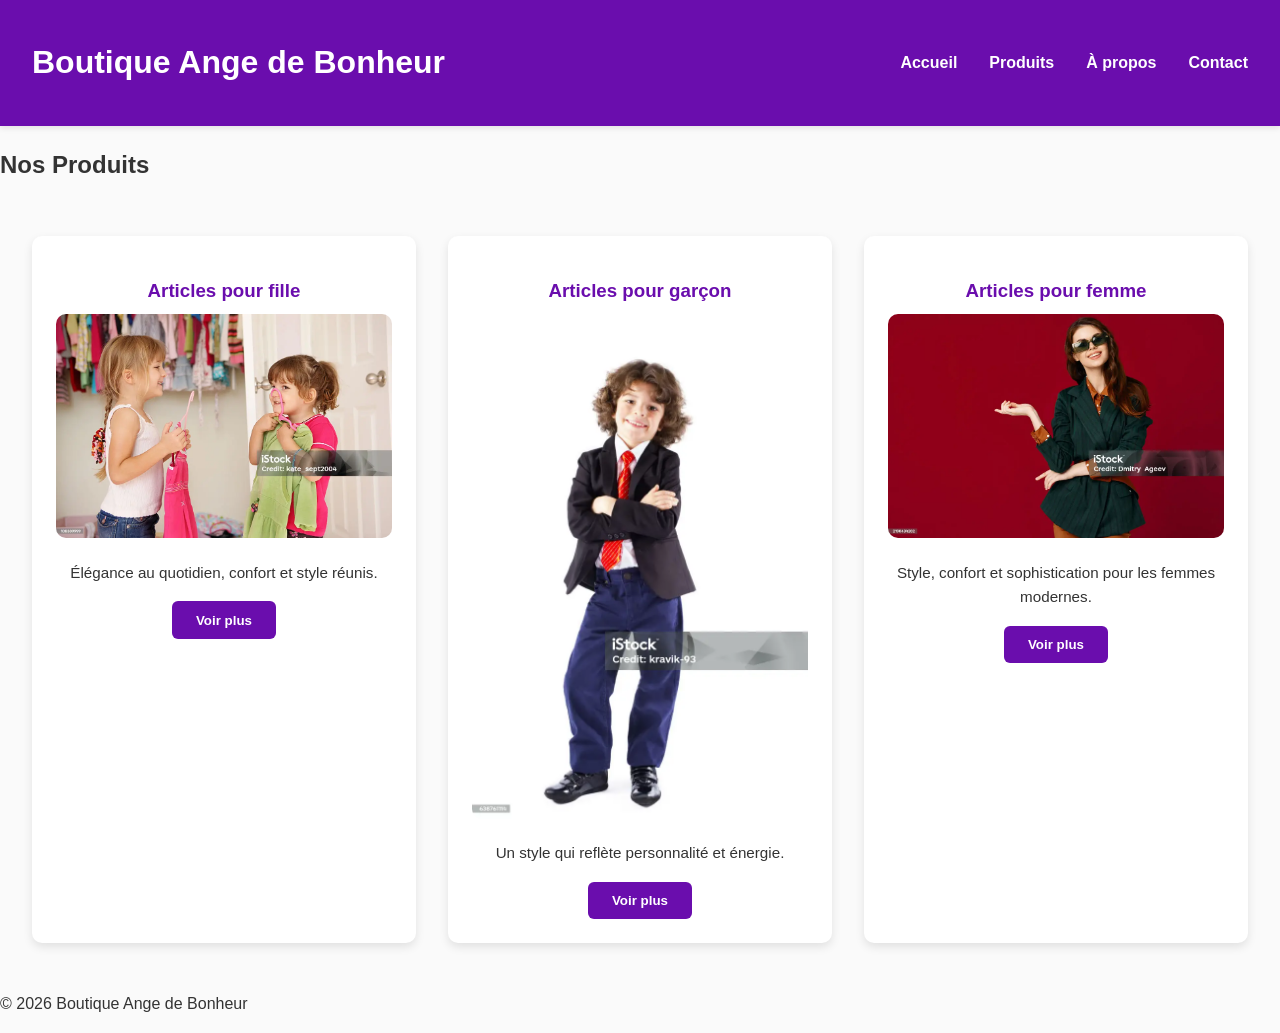
<file: index.html>
<!DOCTYPE html>
<html lang="fr">
<head>
  <meta charset="UTF-8">
  <meta name="viewport" content="width=device-width, initial-scale=1.0">
  <title>Boutique Ange de Bonheur</title>
  <link rel="stylesheet" href="style.css">
  
</head>
<body>
  <header>
     <div class="logo">
    <h1>Boutique Ange de Bonheur</h1>
  </div>
  <nav>
    <ul class="menu">
      <li><a href="index.html">Accueil</a></li>
      <li><a href="#produits">Produits</a></li>
      <li><a href="about.html">À propos</a></li>
      <li><a href="contact.html">Contact</a></li>
    </ul>
  </nav>
  </header>

  <main>
    <section id="produits" class="produits">
      <h2>Nos Produits</h2>
      <div class="grid-produits">
        <div class="produit">
          <h3>Articles pour fille</h3>
          <img src="fille.webp" alt="Articles pour fille">
          <p>Élégance au quotidien, confort et style réunis.</p>
          <button class="btn">Voir plus</button>
        </div>

        <div class="produit">
          <h3>Articles pour garçon</h3>
          <img src="istockphoto-638761114-1024x1024.webp" alt="Articles pour garçon">
          <p>Un style qui reflète personnalité et énergie.</p>
          <button class="btn">Voir plus</button>
        </div>

        <div class="produit">
          <h3>Articles pour femme</h3>
          <img src="femme.webp" alt="Articles pour femme">
          <p>Style, confort et sophistication pour les femmes modernes.</p>
          <button class="btn">Voir plus</button>
        </div>
      </div>
    </section>
  </main>

  <footer>
    <p>&copy; 2026 Boutique Ange de Bonheur</p>
  </footer>
</body>
</html>
</file>
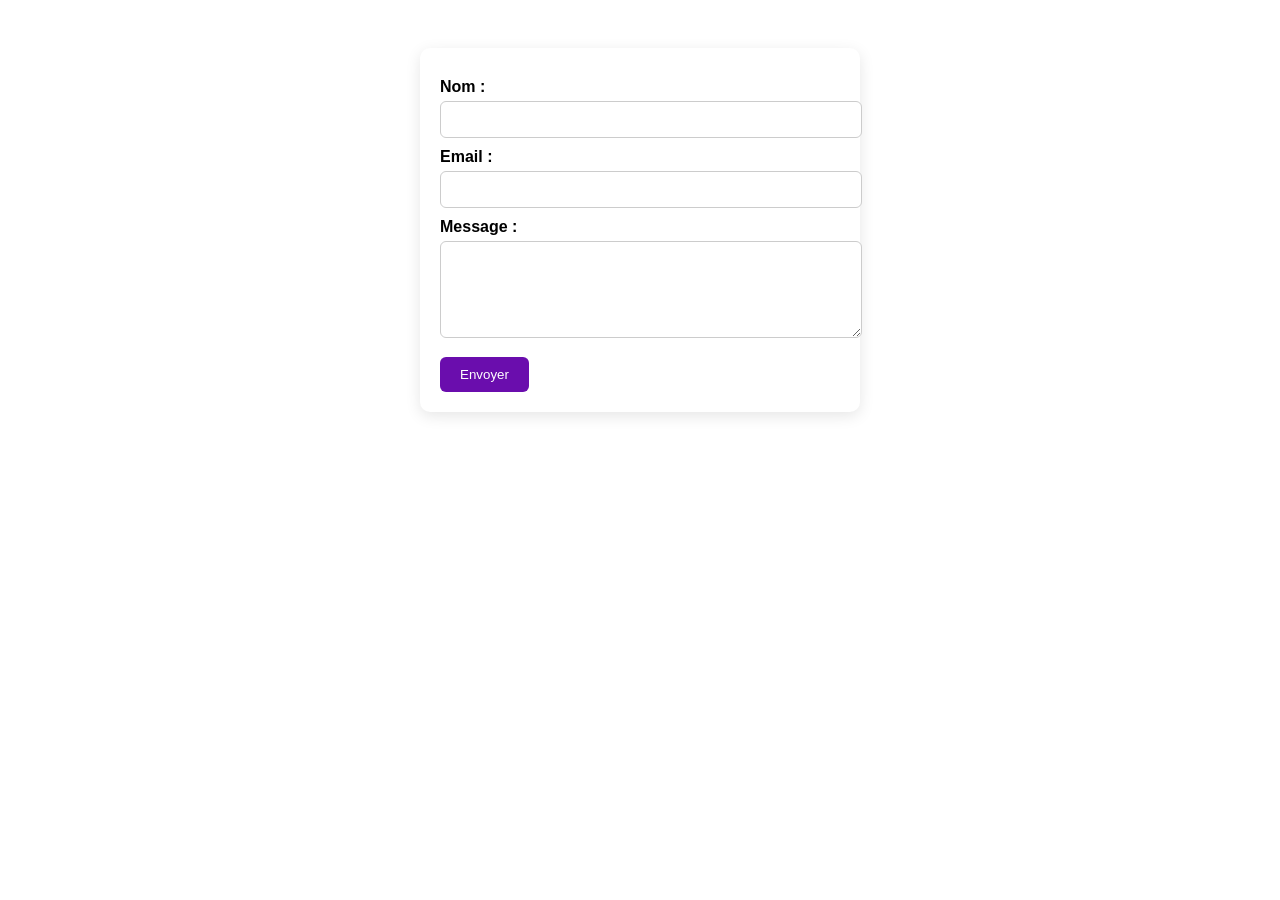
<file: contact.html>
<!DOCTYPE html>
<html lang="fr">
<head>
  <meta charset="UTF-8">
  <title>Formulaire pédagogique avec Popup</title>
  <style>
    body {
      font-family: Arial, sans-serif;
      padding: 40px;
    }

    .contact-form {
      max-width: 400px;
      margin: auto;
      background: #fff;
      padding: 20px;
      border-radius: 10px;
      box-shadow: 0 4px 15px rgba(0,0,0,0.1);
    }

    .contact-form label {
      display: block;
      margin-top: 10px;
      font-weight: bold;
    }

    .contact-form input,
    .contact-form textarea {
      width: 100%;
      padding: 10px;
      margin-top: 5px;
      border: 1px solid #ccc;
      border-radius: 6px;
    }

    .btn {
      margin-top: 15px;
      padding: 10px 20px;
      background: #6a0dad;
      color: #fff;
      border: none;
      border-radius: 6px;
      cursor: pointer;
    }

    .btn:hover {
      background: #4b0082;
    }

    /* Popup */
    .popup {
      display: none;
      position: fixed;
      top: 0; left: 0;
      width: 100%; height: 100%;
      background: rgba(0,0,0,0.5);
      justify-content: center;
      align-items: center;
    }

    .popup-content {
      background: #fff;
      padding: 20px;
      border-radius: 8px;
      text-align: center;
    }
  </style>
</head>
<body>

  <!-- Formulaire -->
  <form id="contactForm" class="contact-form">
    <label for="name">Nom :</label>
    <input type="text" id="name" name="name" required>

    <label for="email">Email :</label>
    <input type="email" id="email" name="email" required>

    <label for="message">Message :</label>
    <textarea id="message" name="message" rows="5" required></textarea>

    <button type="submit" class="btn">Envoyer</button>
  </form>

  <!-- Popup -->
  <div id="popup" class="popup">
    <div class="popup-content">
      <p>✅ Merci pour votre message.<br> notre equipe prendra en charge votre demande .</p>
      <button id="closePopup" class="btn">Fermer</button>
    </div>
  </div>

  <script>
    const form = document.getElementById("contactForm");
    const popup = document.getElementById("popup");
    const closeBtn = document.getElementById("closePopup");

    form.addEventListener("submit", function(e) {
      e.preventDefault(); 
      popup.style.display = "flex"; // affiche le popup
      form.reset(); // vide le formulaire
    });

    closeBtn.addEventListener("click", () => {
      popup.style.display = "none"; // ferme le popup
    });
  </script>

</body>
</html>
</file>
<file: style.css>
/* ================================
   Variables globales
================================ */
:root {
  --font-main: 'Poppins', sans-serif;
  --color-bg: #fafafa;
  --color-text: #333;
  --color-primary: #6a0dad; /* violet moderne */
  --color-primary-dark: #4b0082;
  --color-white: #fff;
  --color-shadow: rgba(0,0,0,0.1);
}

body {
  font-family: var(--font-main);
  margin: 0;
  background: var(--color-bg);
  color: var(--color-text);
  line-height: 1.6;
}

/* ================================
   Header
================================ */
header {
  position: sticky;
  top: 0;
  background: var(--color-primary);
  color: var(--color-white);
  padding: 1rem 2rem;
  display: flex;
  justify-content: space-between;
  align-items: center;
  z-index: 1000;
  box-shadow: 0 2px 6px var(--color-shadow);
}

.menu {
  list-style: none;
  display: flex;
  gap: 2rem;
  margin: 0;
  padding: 0;
}

.menu a {
  color: var(--color-white);
  text-decoration: none;
  font-weight: 600;
  transition: color 0.3s;
}

.menu a:hover {
  color: var(--color-bg);
}

/* ================================
   Grille Produits
================================ */
.grid-produits {
  display: grid;
  grid-template-columns: repeat(auto-fit, minmax(260px, 1fr));
  gap: 2rem;
  padding: 2rem;
}

.produit {
  background: var(--color-white);
  border-radius: 10px;
  box-shadow: 0 4px 10px var(--color-shadow);
  padding: 1.5rem;
  text-align: center;
  transition: transform 0.3s, box-shadow 0.3s;
}

.produit:hover {
  transform: translateY(-5px);
  box-shadow: 0 8px 16px var(--color-shadow);
}

.produit img {
  width: 100%;
  border-radius: 10px;
  transition: transform 0.3s;
}

.produit img:hover {
  transform: scale(1.05);
}

.produit h3 {
  margin: 1rem 0 0.5rem;
  color: var(--color-primary);
}

.produit p {
  font-size: 0.95rem;
  margin-bottom: 1rem;
}

/* ================================
   Boutons
================================ */
.btn {
  background: var(--color-primary);
  color: var(--color-white);
  border: none;
  padding: 0.7rem 1.5rem;
  border-radius: 6px;
  cursor: pointer;
  font-weight: 600;
  transition: background 0.3s, transform 0.2s;
}

.btn:hover {
  background: var(--color-primary-dark);
  transform: scale(1.05);
}

/* ================================
   Responsive
================================ */
@media (max-width: 768px) {
  header {
    flex-direction: column;
    gap: 1rem;
  }

  .menu {
    flex-direction: column;
    gap: 1rem;
  }
}
/* ================================
   Section À propos
================================ */
.about-container {
  display: flex;
  align-items: center;
  gap: 2rem; /* espace entre logo et texte */
}

.about-container img {
  max-width: 150px;  /* limite la largeur */
  height: auto;      /* conserve les proportions */
  display: block;
}
.logo-container {
  text-align: center;
  margin-top: 20px;
}
/* ================================
   Formulaire de contact
================================ */
.contact-form {
  max-width: 500px;
  margin: 2rem auto;
  padding: 2rem;
  background: #fff;
  border-radius: 10px;
  box-shadow: 0 4px 12px rgba(0,0,0,0.1);
  font-family: 'Poppins', sans-serif;
}

.contact-form label {
  display: block;
  margin-bottom: 0.5rem;
  font-weight: 600;
  color: #333;
}

.contact-form input,
.contact-form textarea {
  width: 100%;
  padding: 0.8rem;
  margin-bottom: 1.2rem;
  border: 1px solid #ccc;
  border-radius: 6px;
  font-size: 1rem;
  transition: border-color 0.3s, box-shadow 0.3s;
}

.contact-form input:focus,
.contact-form textarea:focus {
  border-color: #6a0dad; /* violet moderne */
  box-shadow: 0 0 6px rgba(106, 13, 173, 0.3);
  outline: none;
}

.contact-form .btn {
  background: #6a0dad;
  color: #fff;
  border: none;
  padding: 0.8rem 1.5rem;
  border-radius: 6px;
  cursor: pointer;
  font-weight: 600;
  transition: background 0.3s, transform 0.2s;
}

.contact-form .btn:hover {
  background: #4b0082;
  transform: scale(1.05);
}
</file>
